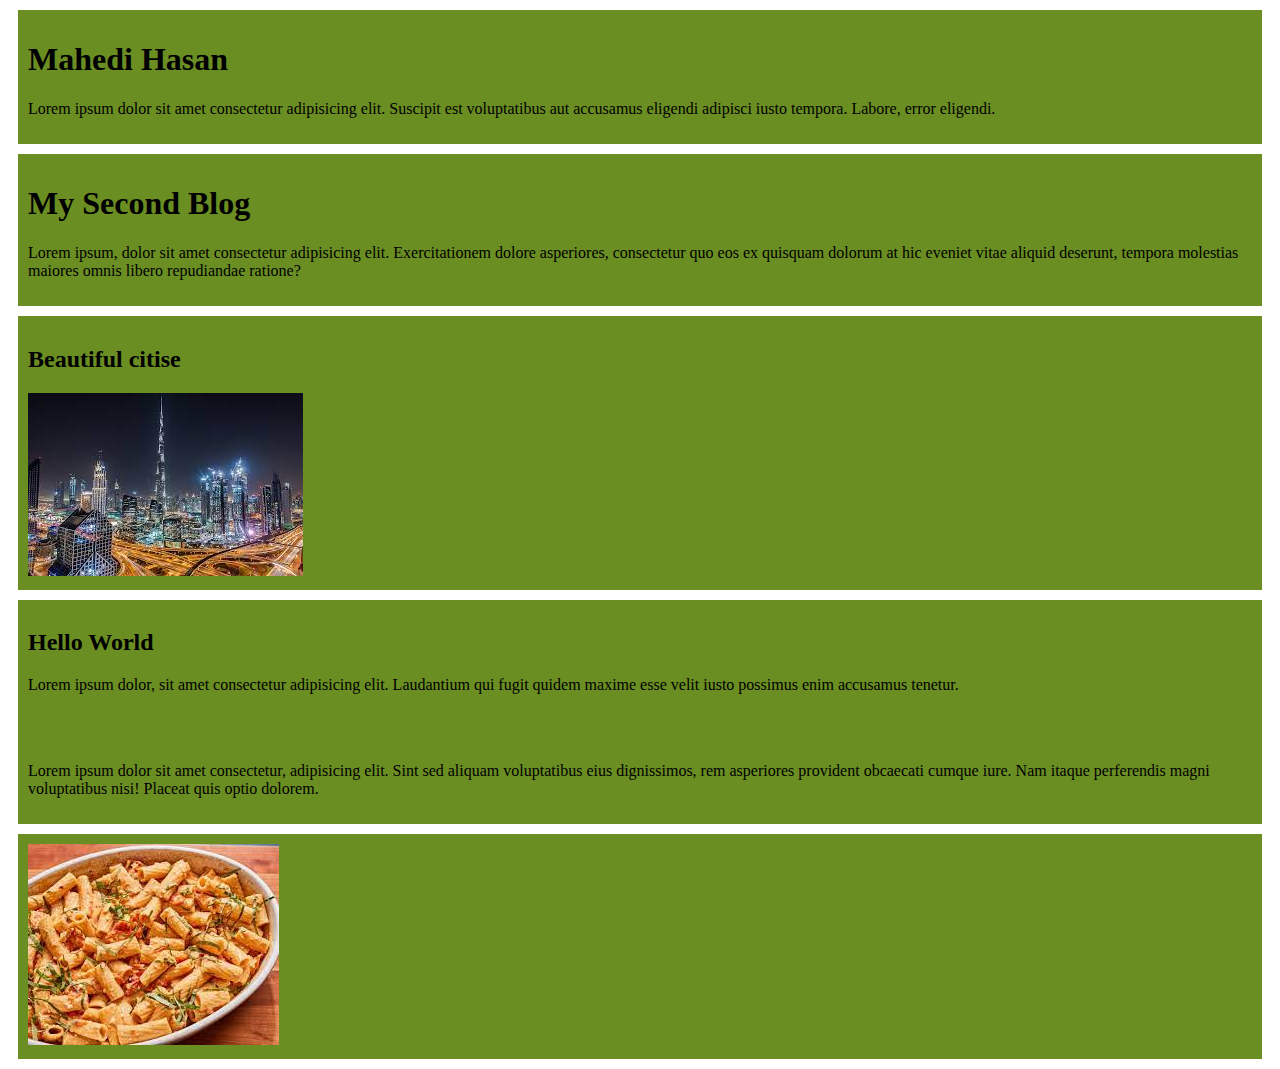
<file: index.html>
<!DOCTYPE html>
<html lang="en">
<head>
    <link rel="stylesheet" href="style/Blog.css">
    <meta charset="UTF-8">
    <meta name="viewport" content="width=device-width, initial-scale=1.0">
    <title>Document</title>
</head>
<body>
    <div>
        <h1> Mahedi Hasan</h1>
        <p>Lorem ipsum dolor sit amet consectetur adipisicing elit. Suscipit est voluptatibus aut accusamus eligendi adipisci iusto tempora. Labore, error eligendi.</p>
    </div>
    <div>
        <h1> My Second Blog</h1>
        <p> Lorem ipsum, dolor sit amet consectetur adipisicing elit. Exercitationem dolore asperiores, consectetur quo eos ex quisquam dolorum at hic eveniet vitae aliquid deserunt, tempora molestias maiores omnis libero repudiandae ratione?</p>
    </div>
    <div>
        <h2> Beautiful citise</h2>
        <img src="images/download (2).jpg" alt="">
    </div>
    <div>
        <h2> Hello World </h2>
        <p> Lorem ipsum dolor, sit amet consectetur adipisicing elit. Laudantium qui fugit quidem maxime esse velit iusto possimus enim accusamus tenetur.</p>
        <br><br>
        <p>Lorem ipsum dolor sit amet consectetur, adipisicing elit. Sint sed aliquam voluptatibus eius dignissimos, rem asperiores provident obcaecati cumque iure. Nam itaque perferendis magni voluptatibus nisi! Placeat quis optio dolorem.</p>
    </div>
    <div>
        <img src="images/download (4).jpg" alt="">
    </div>
    
</body>
</html>
</file>
<file: style/Blog.css>
div{
    background-color: olivedrab;
    padding: 10px;
    margin: 10px;
}
</file>
